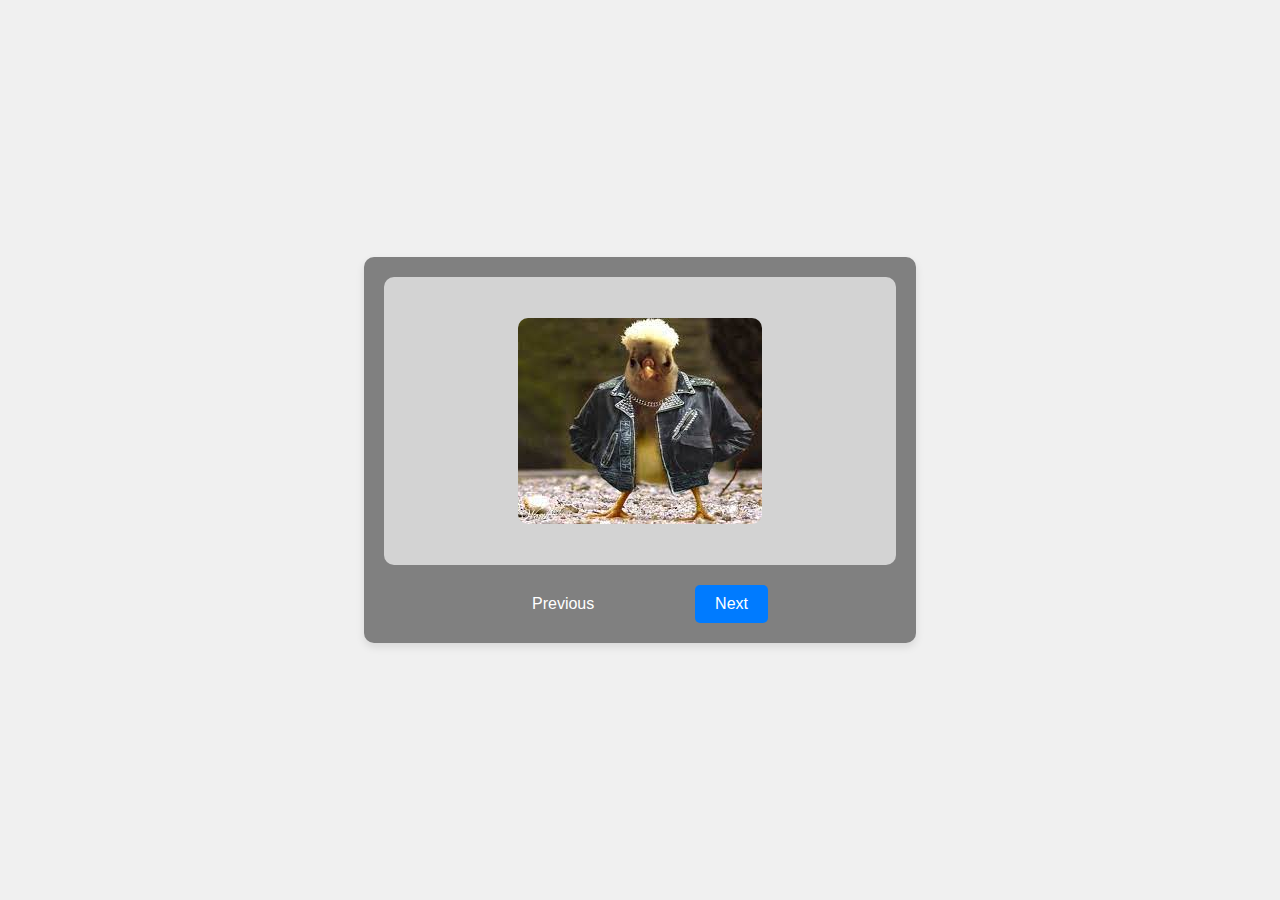
<file: JS8_1/index.html>
<!DOCTYPE html>
<html lang="en">
<head>
    <meta charset="UTF-8">
    <meta name="viewport" content="width=device-width, initial-scale=1.0">
    <title>Gallery</title>
    <link rel="stylesheet" href="style.css">
</head>
<body>
    <div class="gallery-container">
        <div class="image-container">
            <img id="galleryImage" src="images/1.jpg" alt="Gallery Image">
        </div>
        <div class="button-container">
            <button id="prevBtn" onclick="showPrevImage()">Previous</button>
            <button id="nextBtn" onclick="showNextImage()">Next</button>
        </div>
    </div>
    <script src="script.js"></script>
</body>
</html>
</file>
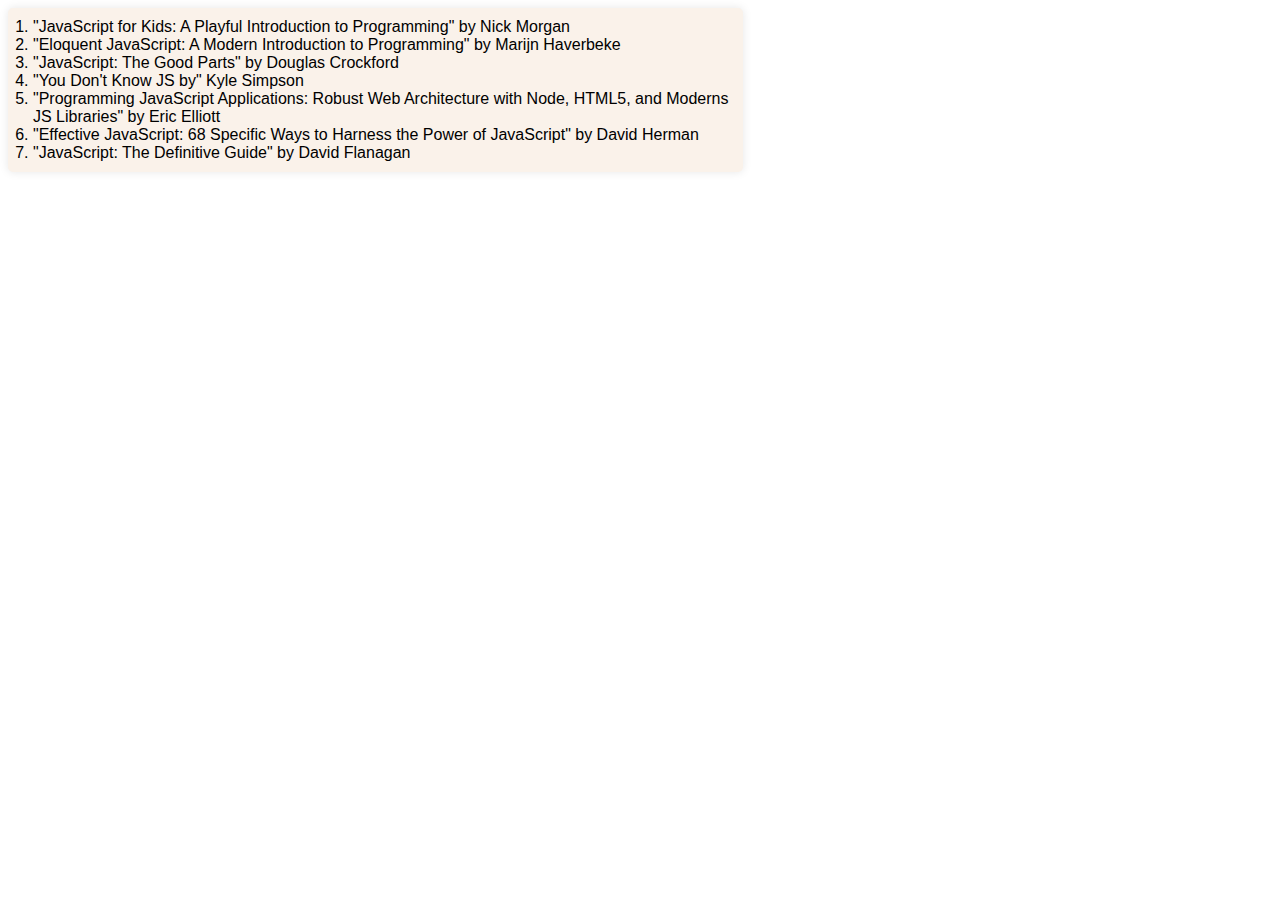
<file: JS8_2/index.html>
<!DOCTYPE html>
<html lang="en">
<head>
    <meta charset="UTF-8">
    <meta name="viewport" content="width=device-width, initial-scale=1.0">
    <link rel="stylesheet" href="style.css">
    <title>Books</title>
</head>
<body>
    <div id="bookList" class="book-list">
        <ol>
            <li>"JavaScript for Kids: A Playful Introduction to Programming" by Nick Morgan</li>
            <li>"Eloquent JavaScript: A Modern Introduction to Programming" by Marijn Haverbeke</li>
            <li>"JavaScript: The Good Parts" by Douglas Crockford</li>
            <li>"You Don't Know JS by" Kyle Simpson</li>
            <li>"Programming JavaScript Applications: Robust Web Architecture with Node, HTML5, and Moderns JS Libraries" by Eric Elliott</li>
            <li>"Effective JavaScript: 68 Specific Ways to Harness the Power of JavaScript" by David Herman</li>
            <li>"JavaScript: The Definitive Guide" by David Flanagan</li>
        </ol>
    </div>
    <script src="script.js"></script>
</body>
</html>
</file>
<file: JS8_1/style.css>
body {
    display: flex;
    justify-content: center;
    align-items: center;
    height: 100vh;
    margin: 0;
    background-color: #f0f0f0;
}

.gallery-container {
    display: flex;
    flex-direction: column;
    align-items: center;
    width: 40%;
    background-color: gray;
    padding: 20px;
    border-radius: 10px;
    box-shadow: 0 4px 8px rgba(0, 0, 0, 0.1);
}

.image-container {
    width: 100%;
    padding-top: 56.25%;
    position: relative;
    background-color: lightgray;
    border-radius: 10px;
    overflow: hidden;
}

.image-container img {
    position: absolute;
    top: 50%;
    left: 50%;
    transform: translate(-50%, -50%);
    max-width: 100%;
    max-height: 100%;
    object-fit: contain;
    border-radius: 10px;
}

.button-container {
    display: flex;
    justify-content: space-between;
    width: 50%;
    margin-top: 20px;
}

button {
    padding: 10px 20px;
    font-size: 16px;
    cursor: pointer;
    background-color: #007bff;
    color: white;
    border: none;
    border-radius: 5px;
}

button:disabled {
    background-color: gray;
    cursor: not-allowed;
}
</file>
<file: JS8_2/style.css>
body {
    font-family: Arial, sans-serif;
    user-select: none;
}

.book-list {
    width: 700px;
    background-color: #faf2ea;
    overflow-y: auto;
    padding: 10px;
    padding-left: 25px;
    border-radius: 5px;
    box-shadow: 0 0 10px rgba(0, 0, 0, 0.1);
}

.book-list ol {
    padding: 0;
    margin: 0;
}

.book-list li {
    padding: 0px;
    border-radius: 5px;
}

.book-list li .book-title {
    display: inline;
}

.selected {
    background-color: #f6ac88;
}
</file>
